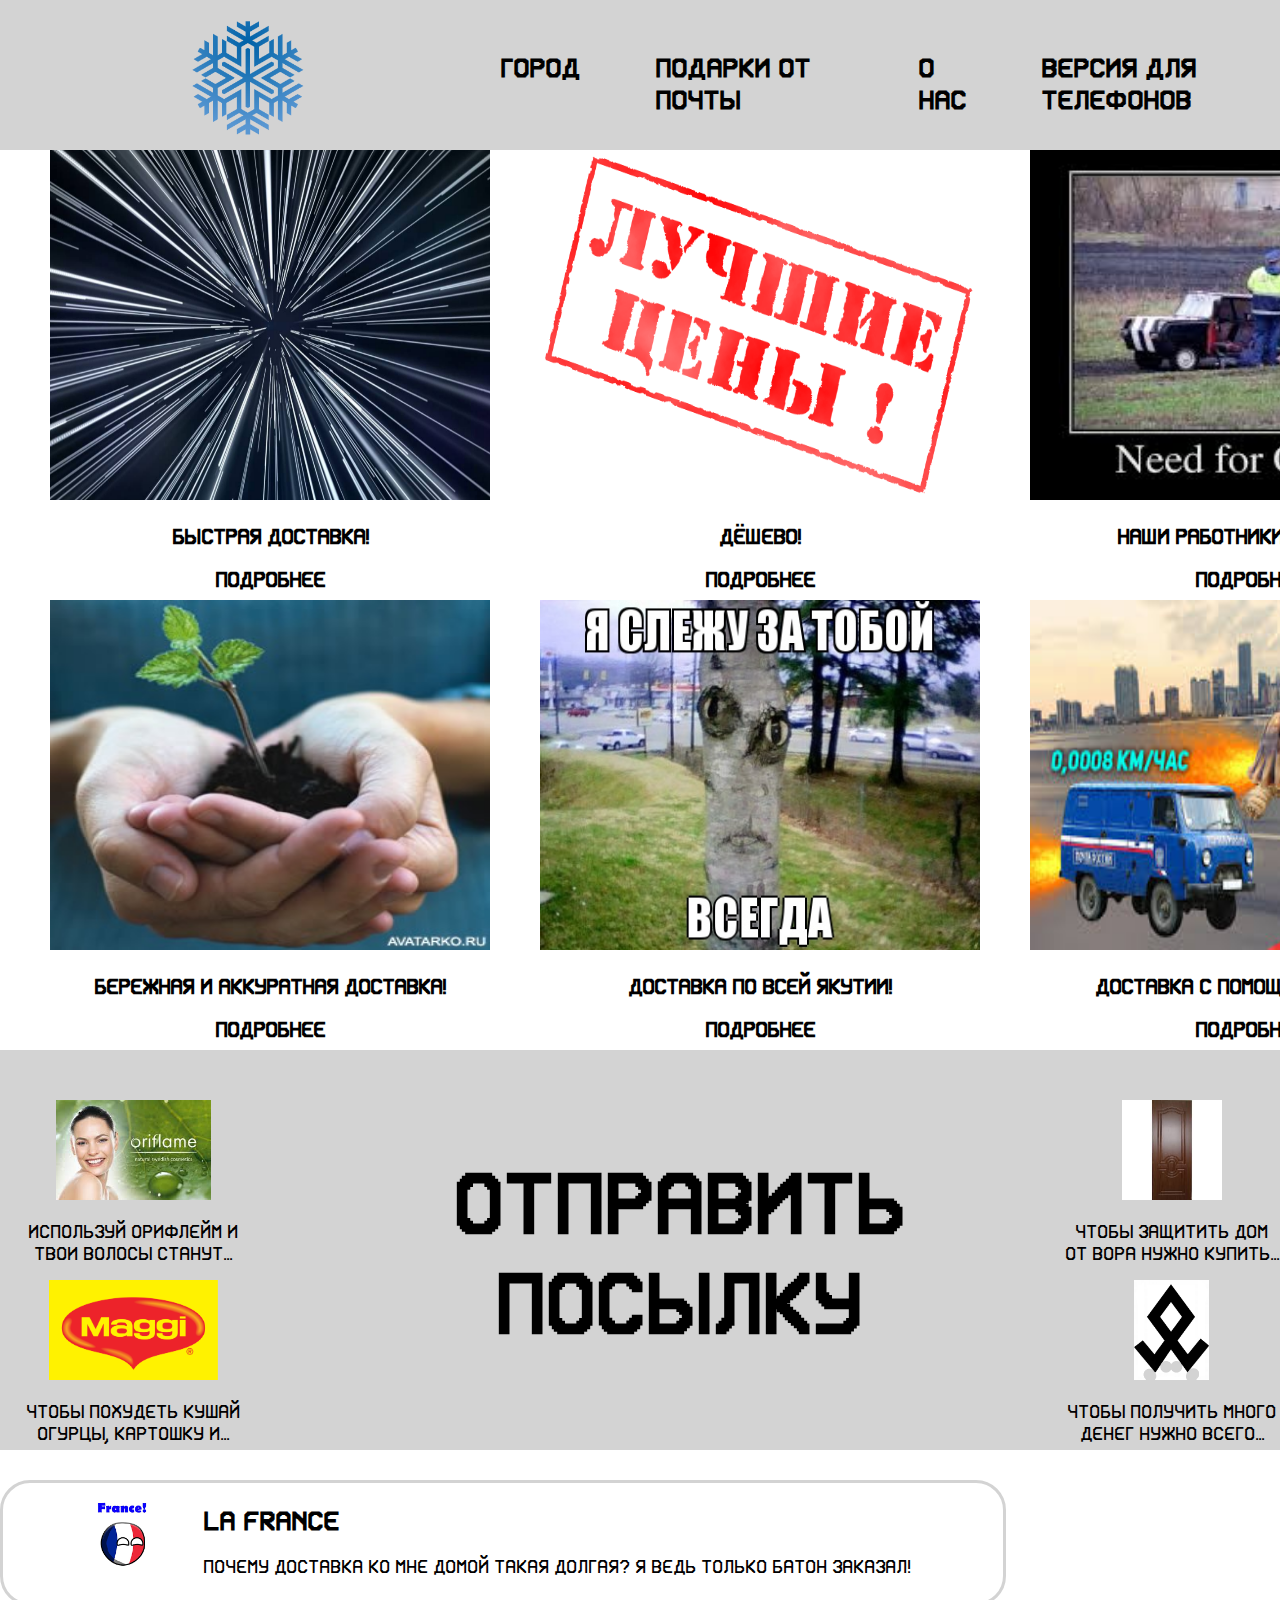
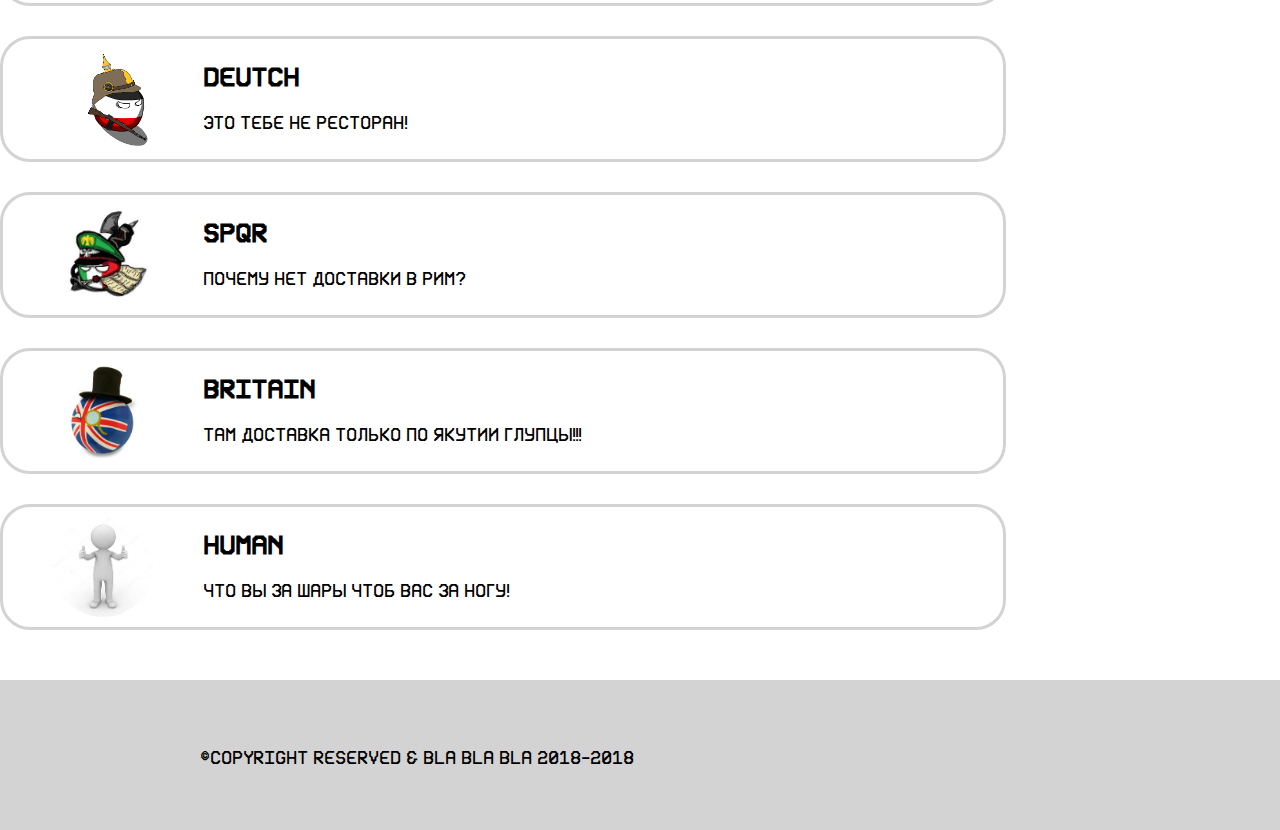
<file: index.html>
<!DOCTYPE html>
<html>
<head>
	<title>Почта Укутии</title>
	<link rel="stylesheet" type="text/css" href="style.css">
</head>
<body>
	<div class="logo flex">
		<img src="snej.png" class="logimg">
		<div class="links flex">
			<a href="lol.html"><h2 class="link">город</h2></a>
			<a href="lol.html"><h2 class="link">подарки от почты</h2></a>
			<a href="lol.html"><h2 class="link">о нас</h2></a>
			<a href="lol.html"><h2 class="link">версия для телефонов</h2></a>
		</div>
	</div>
	<div class="main">
		<div class="flex inform">
			<div class="info">
				<img src="Hyperdrive.png" class="inimg">
				<h3>Быстрая доставка!</h3>
				<a href="lol.html"><h3>подробнее</h3></a>
			</div>
			<div class="info">
				<img src="Best.png" class="inimg">
				<h3>Дёшево!</h3>
				<a href="lol.html"><h3>подробнее</h3></a>
			</div>
			<div class="info">
				<img src="Need.jpg" class="inimg">
				<h3>Наши работники трезвые!</h3>
				<a href="lol.html"><h3>подробнее</h3></a>
			</div>
		</div>
		<div class="flex inform">
			<div class="info">
				<img src="Berej.jpg" class="inimg">
				<h3>Бережная и аккуратная доставка!</h3>
				<a href="lol.html"><h3>подробнее</h3></a>
			</div>
			<div class="info">
				<img src="vezde.jpg" class="inimg">
				<h3>Доставка по всей Якутии!</h3>
				<a href="lol.html"><h3>подробнее</h3></a>
			</div>
			<div class="info">
				<img src="Pochta.jpg" class="inimg">
				<h3>Доставка с помощью курьера!</h3>
				<a href="lol.html"><h3>подробнее</h3></a>
			</div>
		</div>
	</div>
	<div class="delivery flex">
		<div class="rek">
			<img src="oriflame.jpg" height="100px;">
			<p>используй орифлейм и твои волосы станут...</p>
			<img src="maggi.png" height="100px;">
			<p>Чтобы похудеть кушай огурцы, картошку и...</p>
		</div>
		<a href="lol.html"><h1>Отправить посылку</h1></a>
		<div class="rek">
			<img src="door.jpg" height="100px;">
			<p>чтобы защитить дом от вора нужно купить...</p>
			<img src="rune.png" height="100px;">
			<p>Чтобы получить много денег нужно всего...</p>
		</div>
	</div>
	<div class="comments">
			<div class="comment">
				<div class="cimg">
					<img src="franch.png" class="ava">
				</div>
				<div>
					<h2>la France</h2>
					<p>Почему доставка ко мне домой такая долгая? Я ведь только батон заказал!</p>
				</div>
			</div>
			<div class="comment">
				<div class="cimg">
					<img src="germany.png" class="ava">
				</div>
				<div>
					<h2>Deutch</h2>
					<p>Это тебе не ресторан!</p>
				</div>
			</div>
			<div class="comment">
				<div class="cimg">
					<img src="italy.jpg" class="ava">
				</div>
				<div>
					<h2>SPQR</h2>
					<p>Почему нет доставки в Рим?</p>
				</div>
			</div>
			<div class="comment">
				<div class="cimg">
					<img src="UKBall2.jpg" class="ava">
				</div>
				<div>
					<h2>Britain</h2>
					<p>там доставка только по якутии глупцы!!!</p>
				</div>
			</div>
			<div class="comment">
				<div class="cimg">
					<img src="chel.jpg" class="ava">
				</div>
				<div>
					<h2>human</h2>
					<p>Что вы за шары чтоб вас за ногу!</p>
				</div>
			</div>
		</div>
		<div class="company">
			<p>©Copyright reserved & bla bla bla 2018-2018</p>
		</div>
</body>
</html>
</file>
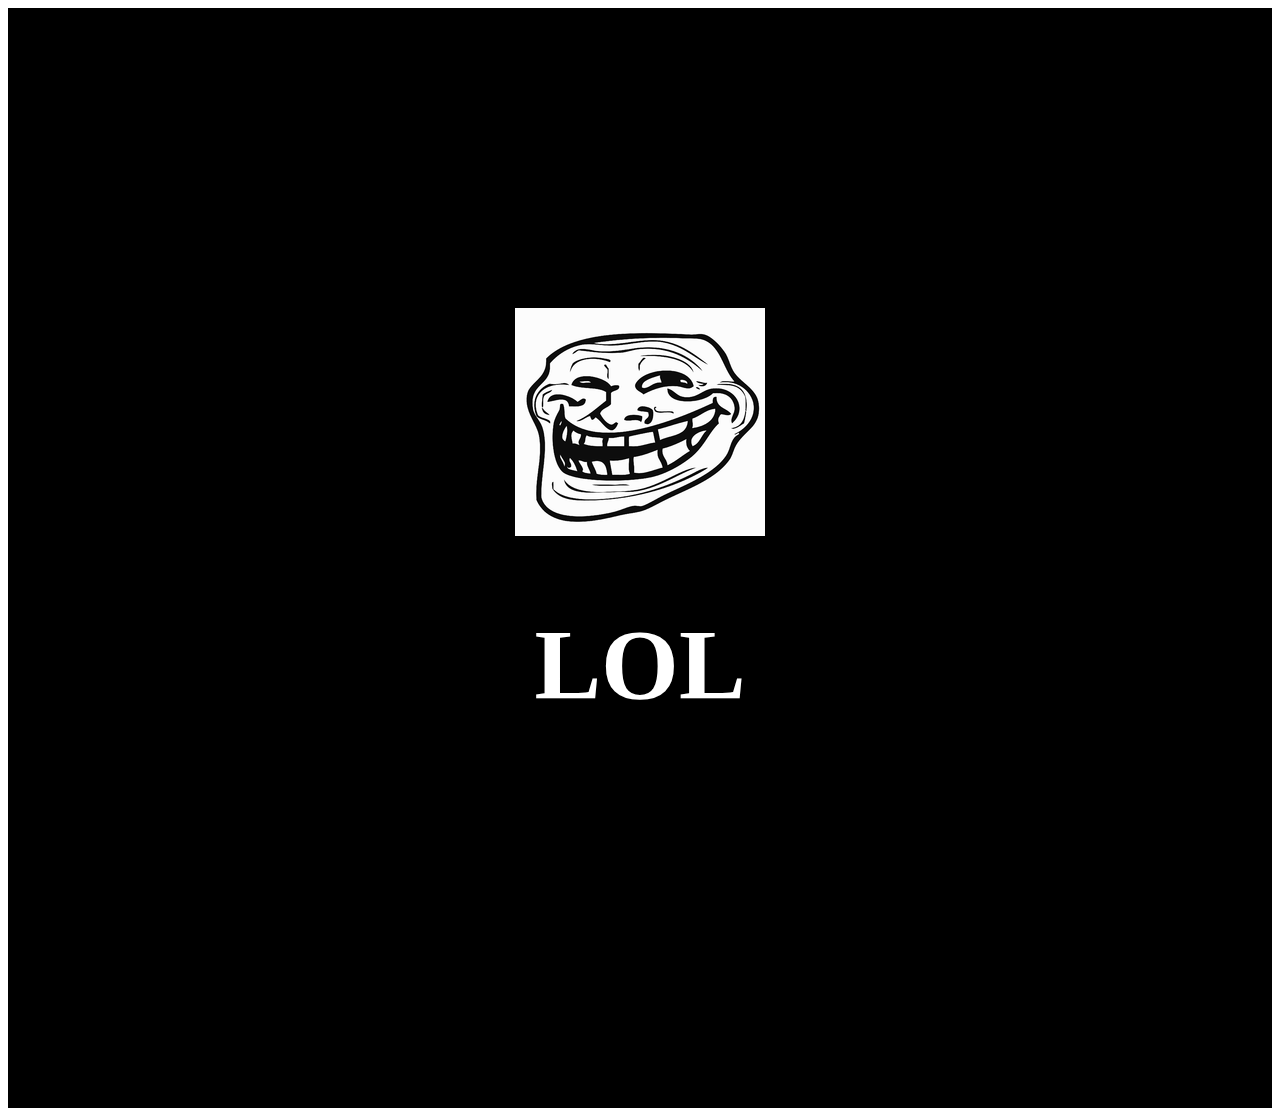
<file: lol.html>
<!DOCTYPE html>
<html>
<head>
	<title>LOL</title>
</head>
<body>
	<div style="height: 800px; background-color: black; text-align: center; padding-top: 300px;">
		<img src="tf.png">
		<h1 style="color: white; font-size: 100px;">LOL</h1>
	</div>
</body>
</html>
</file>
<file: style.css>
.logo {
	height: 145px;
	padding-left: 175px;
	padding-top: 5px;
	background-color: lightgrey
}
.logimg {
	height: 150px;
}
body {
	margin: 0;
	text-transform: uppercase;
	font-family: nosok;
}
@font-face {
	font-family: nosok;
	src: url(nosok.ttf);
}
.links {
	margin-left: 100px;
	margin-top: 25px;
}
.link {
	margin-left: 75px;
}
.flex {
	display: flex;
}
.main {
	height: 900px;
}
.inform {
	height: 425px;
	margin-bottom: 25px;
}
.info {
	height: 425px;
	width: 440px;
	margin-left: 50px;
	text-align: center;
}
.inimg {
	width: 440px;
	height: 350px;
	transition: 0.8s;
}
.inimg:hover {
	transition: 0.8s;
	transform: scale(1.05);
	border-radius: 10px;
}
.delivery {
	height: 350px;
	background-color: lightgrey;
	padding-top: 50px;
	text-align: center;
}
h1 {
	font-size: 75px;
	color: black;
}
a {
	text-decoration: none;
	transition: 0.8s;
}
.comments {
	height: 800px;
}
.text3{
	color:white;
	font-size:18px
}
.cimg {
	width: 150px;
	margin-left: 50px;
	padding-top: 10px;
}
.ava {
	border-radius: 100px;
	height: 100px;
}
.comment {
	height: 120px;
	width: 1000px;
	margin-top: 30px;
	border-radius: 30px;
	display: flex;
	border-style: solid;
	border-color: lightgrey;
}
h3 {
	color: black;
}
h2 {
	color: black;
}
a:hover {
	transition: 0.8s;
	transform: scale(1.05);
	text-decoration: underline;
}
.company {
	height: 100px;
	background-color: lightgrey;
	padding-top: 50px;
	padding-left: 200px;
}
.rek {
	width: 250px;
	margin-left: 25px;
}
h1 {
	margin-left: 75px;
}
</file>
